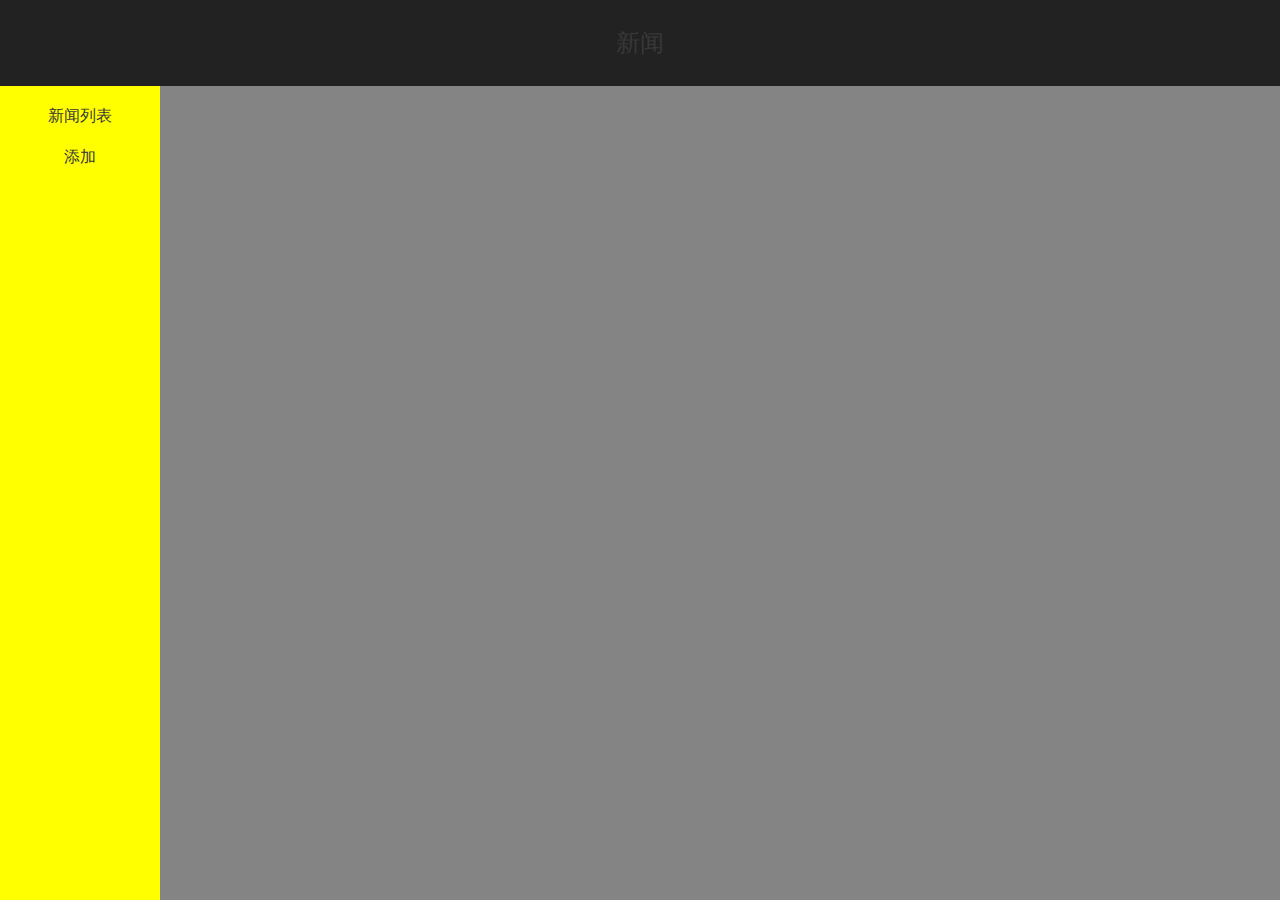
<file: 路由/index.html>
<!DOCTYPE html>
<html lang="en" ng-app="app">
<head>
<meta charset="UTF-8">
<title>Document</title>
<script src="js/angular.js"></script>
<script src="js/angular-route.min.js"></script>
<link rel="stylesheet" href="css/index.css">
</head>
<body>
	<section class="dock">
		<a href="">新闻</a>
	</section>
	<section class="box_container">
		<div class="left">
			<li><a href="#!/list">新闻列表</a></li>
			<li><a href="#!/add">添加</a></li>
		</div>
		<div class="right" ng-view>
			
		</div>
	</section>
</body>
<script src="js/index.js"></script>
</html>
</file>
<file: 路由/css/index.css>
body,html,ul,li,input,h1,h2,h3,h4,h5{
	margin:0;
	padding:0;
	list-style: none;
	border:0;
	outline: none;
	font-family: 微软雅黑;
}
body *{
	box-sizing:border-box;
}
html{
	height:100%;
}
body{
	height:100%;
	display: flex;
	flex-direction:column;
}
a{
	text-decoration: none;
}
section.dock{
	height:86px;
	text-align: center;
	background:#222;
}
section.dock a{
	line-height: 86px;
	font-size: 24px;
	color:#383838;
}
section.box_container{
	display: flex;
	flex-grow:1;
	width:100%;
}
section.box_container .left{
	width:160px;
	background: yellow;
	flex-shrink:0;
}
section.box_container .right{
	flex:1 0 auto;
	background: #848484;
	/*flex-wrap:wrap;*/
}
section.box_container .left li{
	margin:20px 0;
	text-align: center;

}
section.box_container .left li a{
	color:#383838;
}
section.box_container .right li{
	margin: 20px 0;
	padding-left:5px;
}
section.box_container .right li a{
	color:#0D084F;
}

article >div{
	width:100%;
	padding:0 10px;
}
</file>
